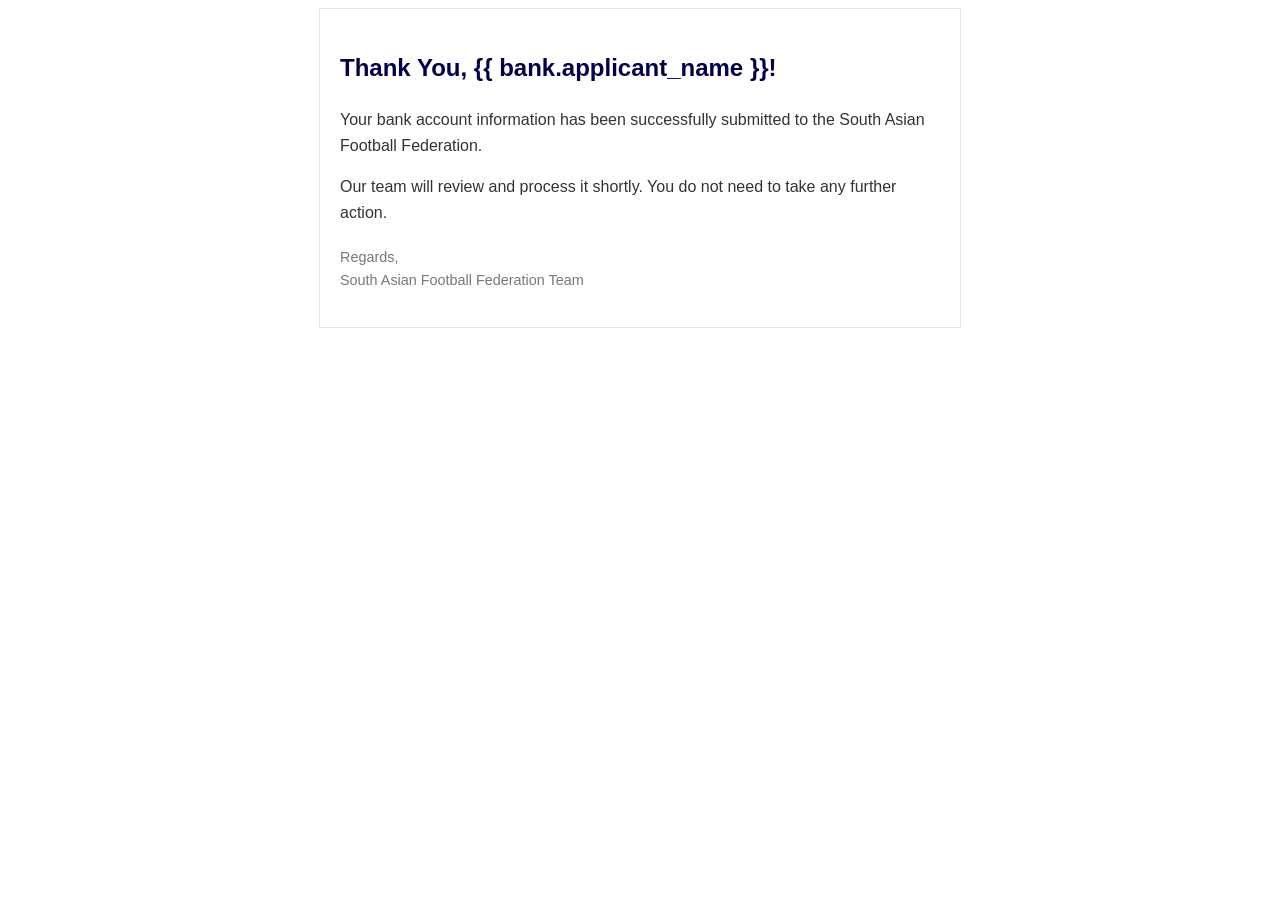
<file: theme/templates/emails/user_bank_account.html>
<!DOCTYPE html>
<html lang="en">

<head>
    <meta charset="UTF-8">
    <title>Thank You for Your Submission</title>
    <style>
        body {
            font-family: Arial, sans-serif;
            line-height: 1.6;
            color: #333;
        }

        .container {
            max-width: 600px;
            margin: 0 auto;
            padding: 20px;
            border: 1px solid #e5e5e5;
        }

        h2 {
            color: #00004b;
        }

        p {
            margin-bottom: 15px;
        }

        .footer {
            font-size: 0.9rem;
            color: #777;
            margin-top: 20px;
        }
    </style>
</head>

<body>
    <div class="container">
        <h2>Thank You, {{ bank.applicant_name }}!</h2>
        <p>Your bank account information has been successfully submitted to the South Asian Football Federation.</p>
        <p>Our team will review and process it shortly. You do not need to take any further action.</p>
        <p class="footer">Regards,<br>South Asian Football Federation Team</p>
    </div>
</body>

</html>
</file>
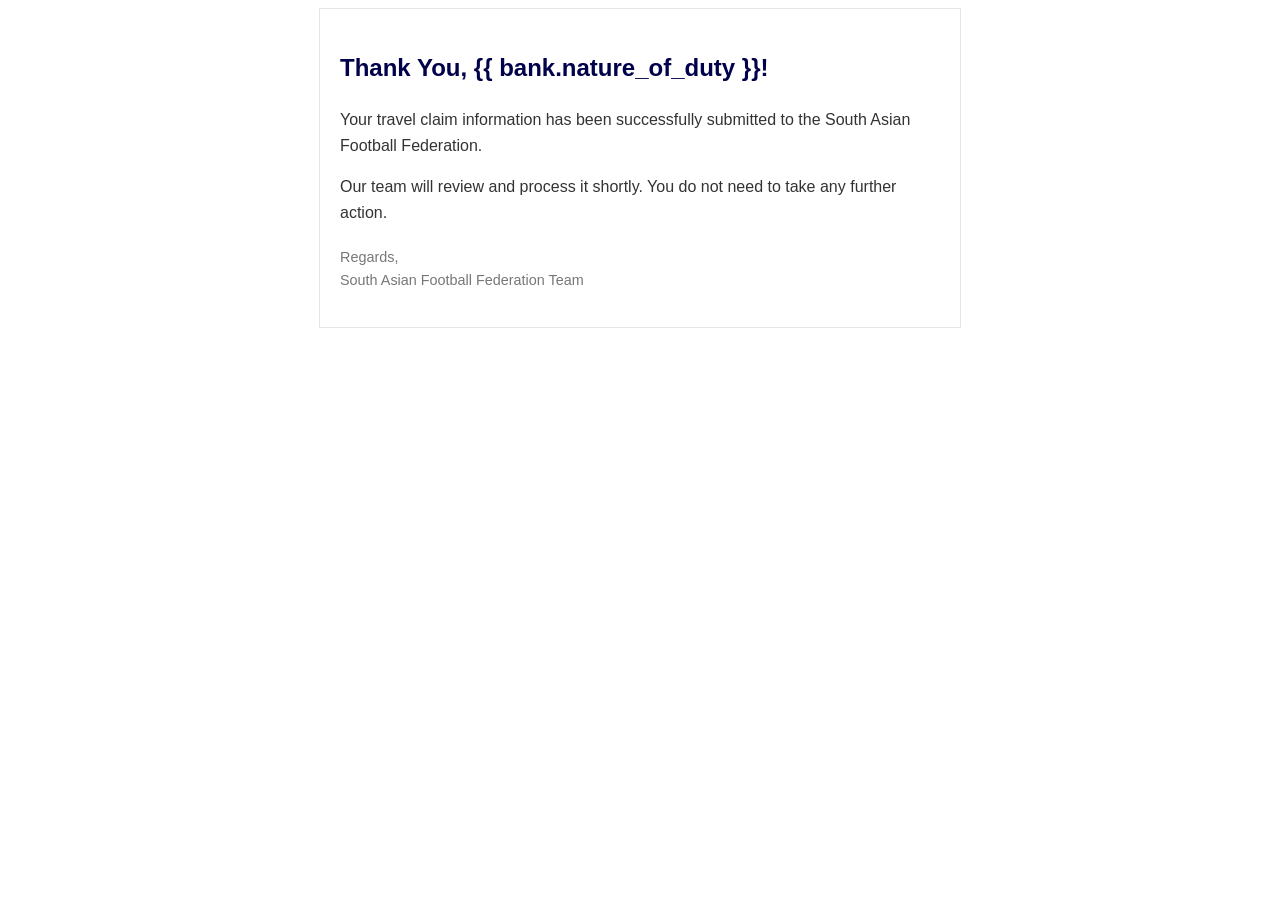
<file: theme/templates/emails/user_travel_claim.html>
<!DOCTYPE html>
<html lang="en">

<head>
    <meta charset="UTF-8">
    <title>Thank You for Your Submission</title>
    <style>
        body {
            font-family: Arial, sans-serif;
            line-height: 1.6;
            color: #333;
        }

        .container {
            max-width: 600px;
            margin: 0 auto;
            padding: 20px;
            border: 1px solid #e5e5e5;
        }

        h2 {
            color: #00004b;
        }

        p {
            margin-bottom: 15px;
        }

        .footer {
            font-size: 0.9rem;
            color: #777;
            margin-top: 20px;
        }
    </style>
</head>

<body>
    <div class="container">
        <h2>Thank You, {{ bank.nature_of_duty }}!</h2>
        <p>Your travel claim information has been successfully submitted to the South Asian Football Federation.</p>
        <p>Our team will review and process it shortly. You do not need to take any further action.</p>
        <p class="footer">Regards,<br>South Asian Football Federation Team</p>
    </div>
</body>

</html>
</file>
